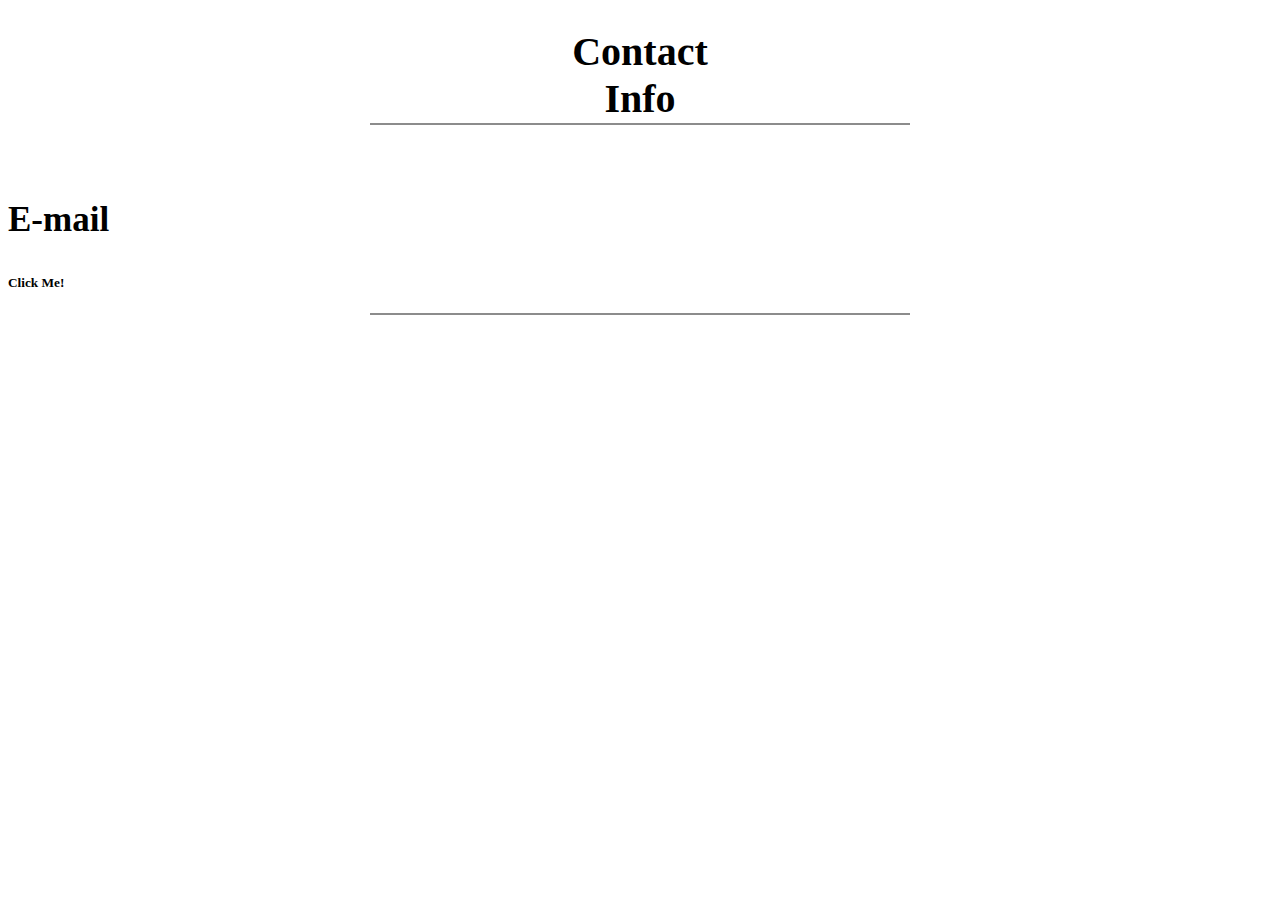
<file: pages/contact.html>
<!doctype html>
<head>
  <title>Contact Page</title>
  <link href="../style.css" rel="stylesheet">
  <script src="https://code.jquery.com/jquery-2.2.4.min.js"></script>
  <script src="../script.js"></script>
</head>
<body>
    <div id = "titledivcontact">Contact Info</div>
    <div class = "cut"></div>
    <h3>E-mail</h3>
    <h5 id = "clickme">Click Me!</h5>
    <div class = "cut"></div>
</body>
</file>
<file: style.css>
header {
      text-align: center;
      background: url("images/banner.jpg");
      background-size: cover;
      color: black;
    }
    .nav {
      color: black;
      font-weight: bold;
    }
    h1 {
      font-size: 70px;
    }
    p {
      color: white;
    }
    
    img {
      margin: 40px 0px 0px 0px;
      border: 7px solid white;
      border-radius: 20px;
    }
    ul {
      padding: 10px;
      background: rgba(0,0,0,0.5);
    }
    li {
      display: inline;
      padding: 0px 10px 0px 10px;
      font-size: 20px;
    }
    .project {
      background-color: #010d21;
      opacity: 0.8;
    }
    #titledivabout {
      font-weight: bolder;
      font-size: 40px;
      width: 200px;
      height: 75px;
      text-align: center;
      color: blue;
    }
    h3 {
      font-size: 35px;
    }
    #titledivcontact {
      font-weight: bolder;
      width: 200px;
      height: 75px;
      text-align: center;
      font-size: 40px;
    }
    .cut {
      border-top: 2px gray solid;
      opacity: 0.9;
    }
    div{
      max-width: 500px;
      padding: 20px;
      margin: 0 auto;

    }
    @media (max-width: 500px) {
      h1 {
        font-size: 36px;
        padding: 5px;
      }
      li {
        padding: 5px;
        display: block;
      }
    }
</file>
